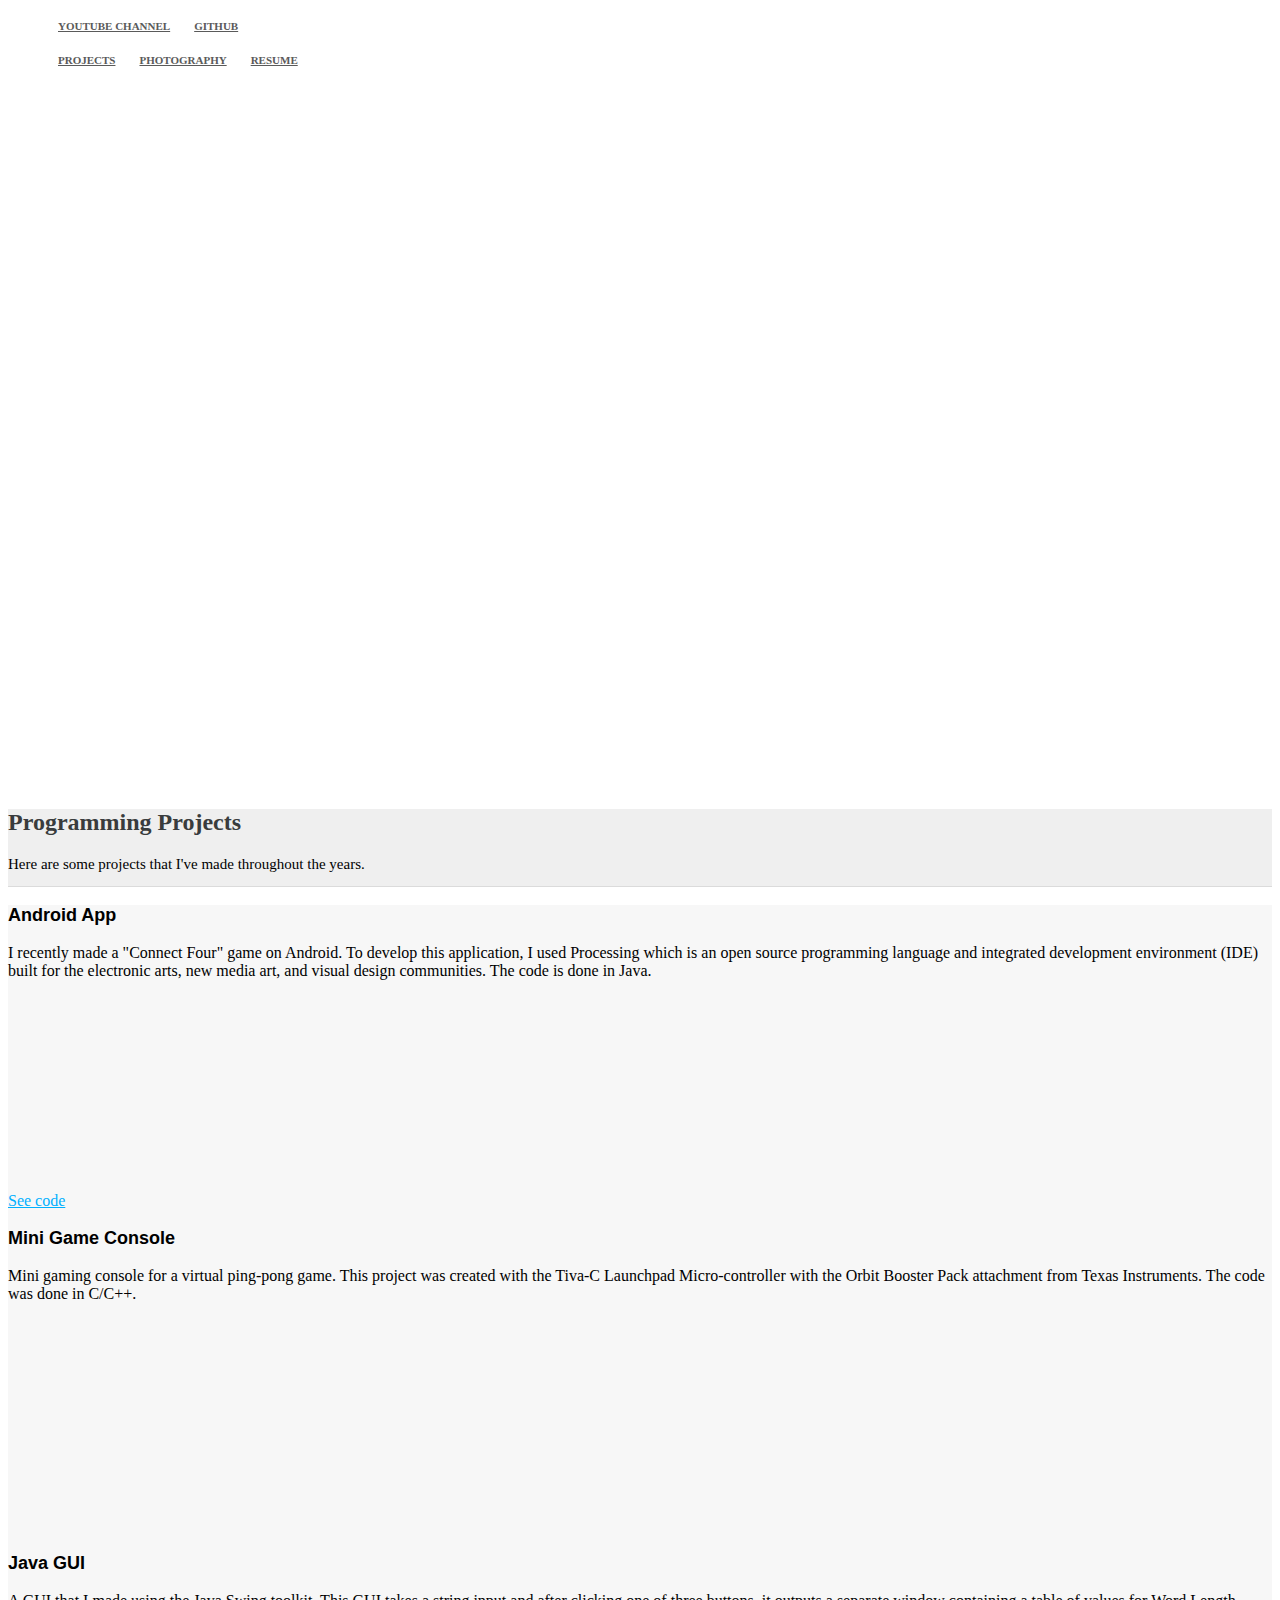
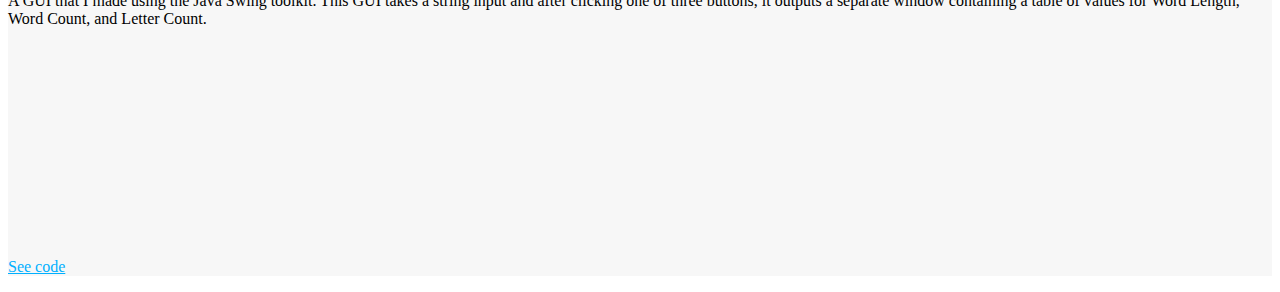
<file: index.html>
<!DOCTYPE html>
<html>


  <head>
    <link href="http://s3.amazonaws.com/codecademy-content/courses/ltp/css/shift.css" rel="stylesheet">
    
    <link rel="stylesheet" href="http://s3.amazonaws.com/codecademy-content/courses/ltp/css/bootstrap.css">
    <link rel="stylesheet" href="main.css">
    
  </head>

  <script type="text/javascript">
	if (screen.width <= 1000) {
	document.location = "http://jeromealve.github.io/site/mobile.html";
	}
  </script>
  
  <body>
    <div class="nav">
      <div class="container">
        <ul class="pull-left">
          <li><a href="https://www.youtube.com/channel/UC3HZWhu7G8wFsXw7a1oUboQ/videos">Youtube Channel</a></li>
          <li><a href="http://Github.com/JeromeAlve">Github</a></li>
		 <!-- <li><a href="mobile.html">Mobile</a></li>-->
        </ul>
        <ul class="pull-right">
          <li><a href="#linktobottom">Projects</a></li>
          <li><a href="http://instagram.com/jerome.jpg">Photography</a></li>
          <li><a href="Alve Jerome Resume.pdf">Resume</a></li>
        </ul>
      </div>
    </div>
	
    <div class="jumbotron">
      <div class="container">
	   <!--<img src="portrait.jpg" height="510" width="350" style='float:right;'/-->
			<h1 style= "font-family:calibri; font-size: 1000%;">JEROME <br> ALVE</h1>       
		
			<div class="about-me">
				<p><br><br>Welcome to my website!</p>
				<p> My name is Jerome Alve. I'm from Mississauga, Ontario and I am currently studying Software Engineering 
				 at the <br>University of Waterloo. I would describe myself as somebody who loves to build things and learn about 
				 new technology. <br> Some of my hobbies include programming, photography, painting, traveling, biking, rollerblading, cooking, and volunteering. 
				 <br><br>I am experienced in C/C++, Java, HTML, CSS and VHDL. <br><br>I stand for high quality software and love spending time on fixing small details.  </p>
			</div>
			</div>
    </div>
    
    <div class="my-projects">
         <div class="container">
		   <a name="linktobottom"><h2>Programming Projects</h2></a>
            <p>Here are some projects that I've made throughout the years.</p>
            <!-- <div class="row">
                <div class="col-md-4">
                    <div class="thumbnail">
                      <img src="http://goo.gl/0sX3jq" >
                    </div>
                    <div class="thumbnail">
                      <img src="http://goo.gl/an2HXY" >
                    </div>
                </div>
                <div class="col-md-4">
                    <div class="thumbnail">
                      <img src="http://goo.gl/Av1pac" >
                    </div>
                    <div class="thumbnail">
                      <img src="http://goo.gl/vw43v1" >
                    </div>
                </div>
                <div class="col-md-4">
                    <div class="thumbnail">
                      <img src="http://goo.gl/0Kd7UO" >
                    </div>
                </div>
            </div> -->
         </div>
    </div>

    <div class="myapps">
	  <div class="container">
		<div class="row">
	      <div class="col-md-4">
			<h3>Android App</h3>
			<p>I recently made a "Connect Four" game on Android. To develop this application, I used Processing which is an open source programming language and integrated development environment (IDE) built for the electronic arts, new media art, and visual design communities. The code is done in Java.</p>
			<div style="overflow:hidden;height:180px;width:320px;"><div id="youtube_canvas" style="height:180px;width:320px;">
			<iframe style="height:180px;width:320px;border:0;" frameborder="0" src="https://www.youtube.com/embed/XP0k0-CgOL0?start=0&amp;end=40&amp;hl=en&amp;autoplay=0&amp;cc_load_policy=0&amp;loop=0&amp;iv_load_policy=1&amp;fs=1&amp;showinfo=1">
			</iframe></div>
			<a class="youtube-embed-code" href="https://www.tubeembed.com" id="get-youtube-data">tubeembed</a>
			<style>#youtube_canvas img{max-width:none!important;background:none!important}</style></div>
			<p><a href="https://github.com/JeromeAlve/JavaPrograms/blob/master/Connect4.java">See code</a></p>
	      </div>
		  <div class="col-md-4">
			<h3>Mini Game Console</h3>
			<p>Mini gaming console for a virtual ping-pong game. This project was created with the Tiva-C Launchpad Micro-controller with the Orbit Booster Pack attachment from Texas Instruments. The code was done in C/C++. <br><br> <br></p>
			<div style="overflow:hidden;height:180px;width:320px;">
			<div id="youtube_canvas" style="height:180px;width:320px;">
			<iframe style="height:180px;width:320px;border:0;" frameborder="0" src="https://www.youtube.com/embed/ySoed9iop4w?start=0&amp;end=48&amp;hl=en&amp;autoplay=0&amp;cc_load_policy=0&amp;loop=0&amp;iv_load_policy=1&amp;fs=1&amp;showinfo=1">
			</iframe></div>
			<a class="youtube-embed-code" href="https://www.tubeembed.com" id="get-youtube-data">tubeembed</a>
			<style>#youtube_canvas img{max-width:none!important;background:none!important}</style></div>
			<!--<p><a href="#">See code</a></p>-->
		  </div>
		  <div class="col-md-4">
			<h3>Java GUI</h3>
			<p>A GUI that I made using the Java Swing toolkit. This GUI takes a string input and after clicking one of three buttons, it outputs a separate window containing a table of values for Word Length, Word Count, and Letter Count.<br><br></p>
			<div style="overflow:hidden;height:180px;width:320px;"><div id="youtube_canvas" style="height:180px;width:320px;">
			 <iframe style="height:180px;width:320px;border:0;" frameborder="0" src="https://www.youtube.com/embed/7JvlK5xwy4U?start=0&amp;end=48&amp;hl=en&amp;autoplay=0&amp;cc_load_policy=0&amp;loop=0&amp;iv_load_policy=1&amp;fs=1&amp;showinfo=1">
			 </iframe></div>
			 <a class="youtube-embed-code" href="http://www.tubeembed.com" id="get-youtube-data">tubeembed</a>
			 <style>#youtube_canvas img{max-width:none!important;background:none!important}</style>
			</div>
			<p><a href="https://github.com/JeromeAlve/JavaPrograms/blob/master/AlveCAT1.java">See code</a></p>
		  </div>
	    </div>
	  </div>
	</div>
  </body>
</html>
</file>
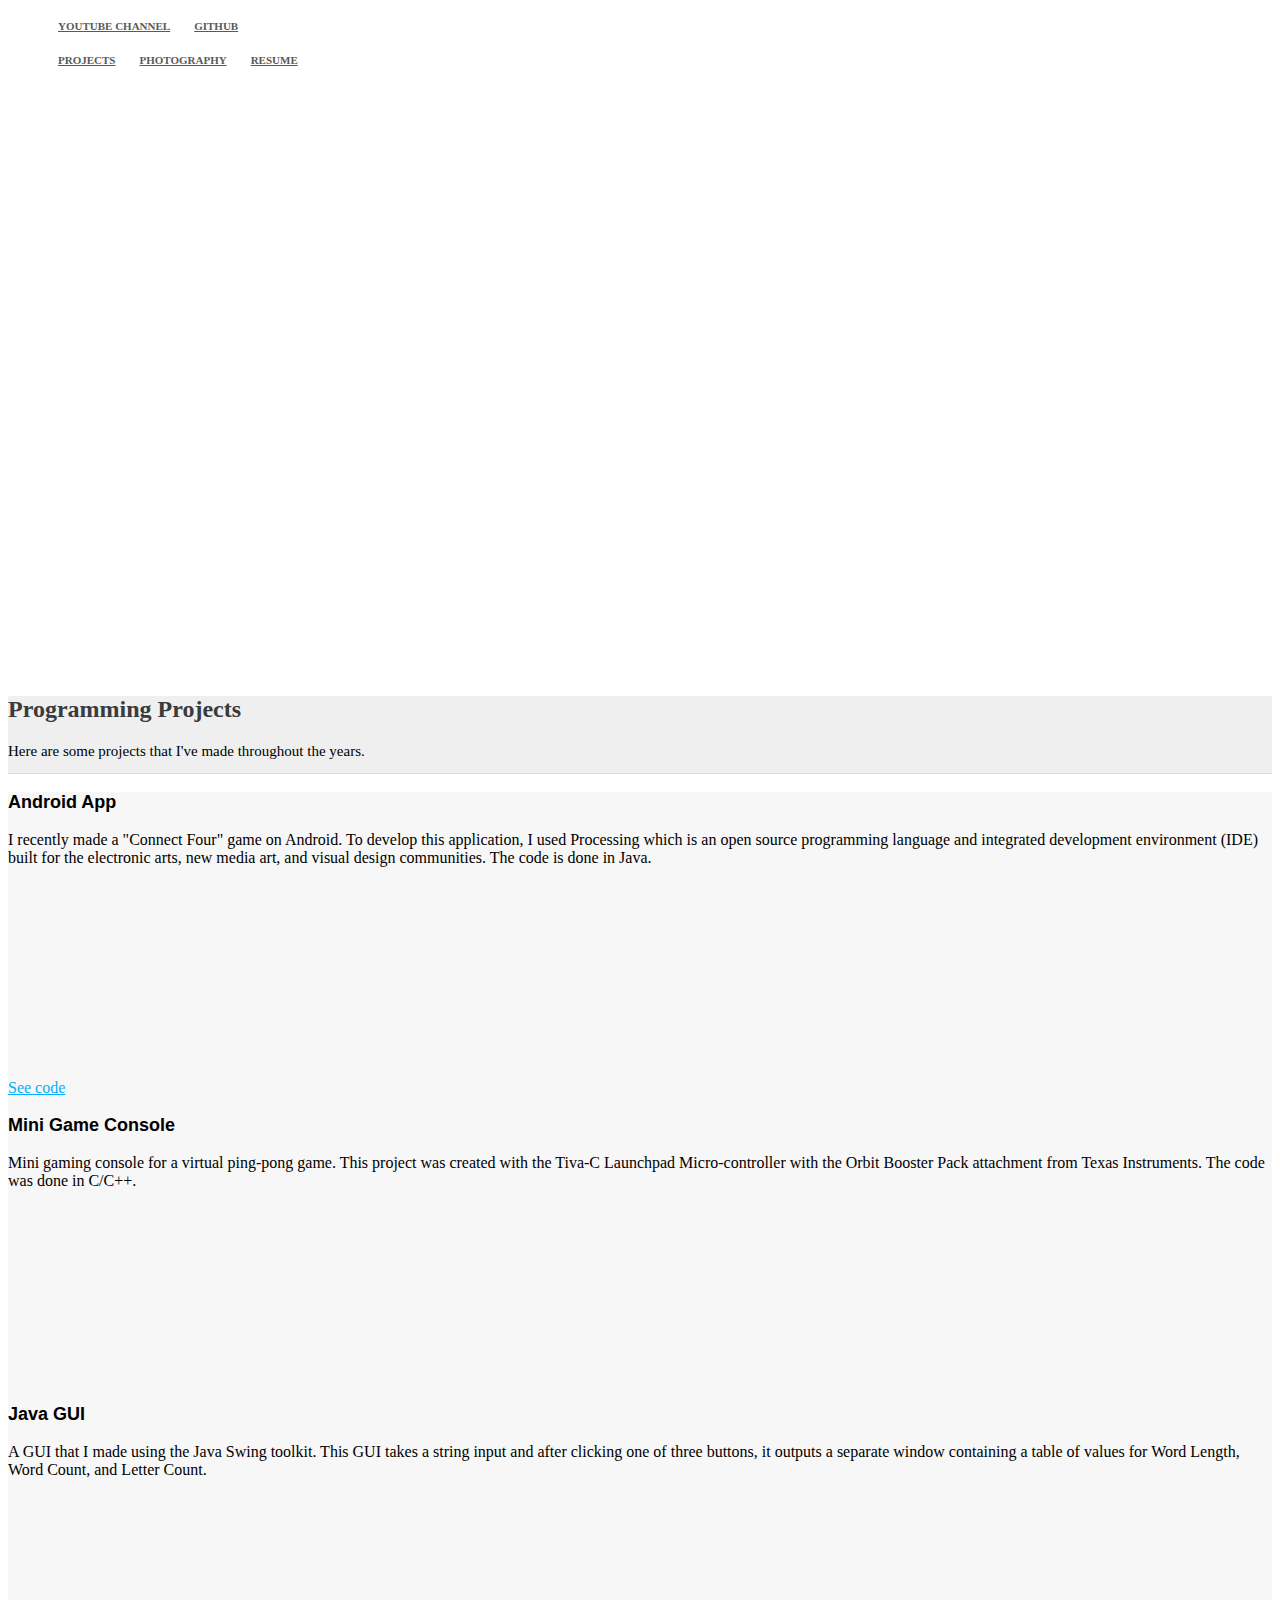
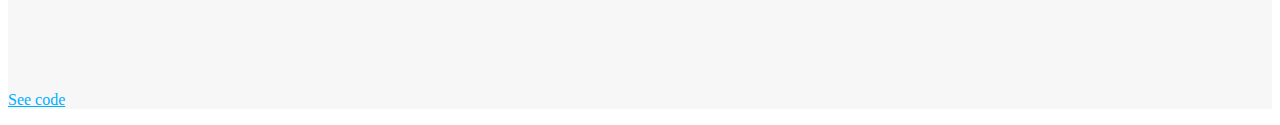
<file: mobile.html>
<!DOCTYPE html>
<html>

  <head>
    <link href="http://s3.amazonaws.com/codecademy-content/courses/ltp/css/shift.css" rel="stylesheet">
    
    <link rel="stylesheet" href="http://s3.amazonaws.com/codecademy-content/courses/ltp/css/bootstrap.css">
    <link rel="stylesheet" href="main.css">
    
  </head>
  
  <body>
    <div class="nav">
      <div class="container">
        <ul class="pull-left">
          <li><a href="https://www.youtube.com/channel/UC3HZWhu7G8wFsXw7a1oUboQ/videos">Youtube Channel</a></li>
          <li><a href="http://Github.com/JeromeAlve">Github</a></li>
        </ul>
        <ul class="pull-right">
          <li><a href="#linktobottom">Projects</a></li>
          <li><a href="http://instagram.com/jerome.jpg">Photography</a></li>
          <li><a href="Alve Jerome Resume.pdf">Resume</a></li>
        </ul>
      </div>
    </div>
	
    <div class="jumbotron">
      <div class="container">
	  <!-- <img src="portrait.jpg" height="510" width="350" style='float:right;'/> -->
			<h1>JEROME</h1>       
			<h1>ALVE</h1>
			<div class="about-me">
				<p><br><br>Welcome to my website!</p>
				<p> My name is Jerome Alve. I'm from Mississauga, Ontario and I am currently studying Software Engineering 
				 at the University of Waterloo. I would describe myself as somebody who loves to build things and learn about 
				 new technology. Some of my hobbies include programming, photography, painting, traveling, biking, rollerblading, cooking, and volunteering. 
				 <br><br>I am experienced in C/C++, Java, HTML, CSS and VHDL. <br><br>I stand for high quality software and love spending time on fixing small details.  </p>
			</div>
			</div>
    </div>
    
    <div class="my-projects">
         <div class="container">
		   <a name="linktobottom"><h2>Programming Projects</h2></a>
            <p>Here are some projects that I've made throughout the years.</p>
            <!-- <div class="row">
                <div class="col-md-4">
                    <div class="thumbnail">
                      <img src="http://goo.gl/0sX3jq" >
                    </div>
                    <div class="thumbnail">
                      <img src="http://goo.gl/an2HXY" >
                    </div>
                </div>
                <div class="col-md-4">
                    <div class="thumbnail">
                      <img src="http://goo.gl/Av1pac" >
                    </div>
                    <div class="thumbnail">
                      <img src="http://goo.gl/vw43v1" >
                    </div>
                </div>
                <div class="col-md-4">
                    <div class="thumbnail">
                      <img src="http://goo.gl/0Kd7UO" >
                    </div>
                </div>
            </div> -->
         </div>
    </div>

	 <div class="myapps">
	  <div class="container">
		<div class="row">
	      <div class="col-md-4">
			<h3>Android App</h3>
			<p>I recently made a "Connect Four" game on Android. To develop this application, I used Processing which is an open source programming language and integrated development environment (IDE) built for the electronic arts, new media art, and visual design communities. The code is done in Java.</p>
			<div style="overflow:hidden;height:180px;width:320px;"><div id="youtube_canvas" style="height:180px;width:320px;">
			<iframe style="height:180px;width:320px;border:0;" frameborder="0" src="https://www.youtube.com/embed/XP0k0-CgOL0?start=0&amp;end=40&amp;hl=en&amp;autoplay=0&amp;cc_load_policy=0&amp;loop=0&amp;iv_load_policy=1&amp;fs=1&amp;showinfo=1">
			</iframe></div>
			<a class="youtube-embed-code" href="https://www.tubeembed.com" id="get-youtube-data">tubeembed</a>
			<style>#youtube_canvas img{max-width:none!important;background:none!important}</style></div>
			<p><a href="https://github.com/JeromeAlve/JavaPrograms/blob/master/Connect4.java">See code</a></p>
	      </div>
		  <div class="col-md-4">
			<h3>Mini Game Console</h3>
			<p>Mini gaming console for a virtual ping-pong game. This project was created with the Tiva-C Launchpad Micro-controller with the Orbit Booster Pack attachment from Texas Instruments. The code was done in C/C++. </p>
			<div style="overflow:hidden;height:180px;width:320px;">
			<div id="youtube_canvas" style="height:180px;width:320px;">
			<iframe style="height:180px;width:320px;border:0;" frameborder="0" src="https://www.youtube.com/embed/ySoed9iop4w?start=0&amp;end=48&amp;hl=en&amp;autoplay=0&amp;cc_load_policy=0&amp;loop=0&amp;iv_load_policy=1&amp;fs=1&amp;showinfo=1">
			</iframe></div>
			<a class="youtube-embed-code" href="https://www.tubeembed.com" id="get-youtube-data">tubeembed</a>
			<style>#youtube_canvas img{max-width:none!important;background:none!important}</style></div>
			<!--<p><a href="#">See code</a></p>-->
		  </div>
		  <div class="col-md-4">
			<h3>Java GUI</h3>
			<p>A GUI that I made using the Java Swing toolkit. This GUI takes a string input and after clicking one of three buttons, it outputs a separate window containing a table of values for Word Length, Word Count, and Letter Count.</p>
			<div style="overflow:hidden;height:180px;width:320px;"><div id="youtube_canvas" style="height:180px;width:320px;">
			 <iframe style="height:180px;width:320px;border:0;" frameborder="0" src="https://www.youtube.com/embed/7JvlK5xwy4U?start=0&amp;end=48&amp;hl=en&amp;autoplay=0&amp;cc_load_policy=0&amp;loop=0&amp;iv_load_policy=1&amp;fs=1&amp;showinfo=1">
			 </iframe></div>
			 <a class="youtube-embed-code" href="http://www.tubeembed.com" id="get-youtube-data">tubeembed</a>
			 <style>#youtube_canvas img{max-width:none!important;background:none!important}</style>
			</div>
			<p><a href="https://github.com/JeromeAlve/JavaPrograms/blob/master/AlveCAT1.java">See code</a></p>
		  </div>
	    </div>
	  </div>
	</div>
  </body>
</html>
</file>
<file: main.css>
.nav a {
  color: #5a5a5a;
  font-size: 11px;
  font-weight: bold;
  padding: 14px 10px;
  text-transform: uppercase;
}

.nav li {
  display: inline;
}

.jumbotron {

 /* background-image:url('http://wallpapers-hd-wide.com/wp-content/uploads/2015/11/simple_dark_blue_desktop_background-wallpaper-1920x1080.jpg');*/
  background-image:url('http://eskipaper.com/images/animated-gifs-1.jpg');
  /*height: 650px;*/
  background-size: 100% auto;
}

.jumbotron .container {
  position: top;
  top:100px;
}
/*
.jumbotron .container img{
  float: right;
  width: 300px;
  height: 460px;
  background: #555;
}
*/
.jumbotron h1 {
  color: #FFFFFF;
  font-size: 100px;  
  font-family: "Lucida Grande", Tahoma;
  font-weight: 100;
  font-variant: normal;
  text-transform: uppercase;
  margin-top: 10px;
}

.jumbotron p {
  font-size: 18px;
  color: #fff;
}

.myapps {
  background-color: #f7f7f7;
}

.myapps h3 {
  font-family: 'Shift', sans-serif;
  font-size: 18px;
  font-weight: bold;
}

.myapps a {
  color: #00b0ff;
}

.my-projects {
  background-color: #efefef;
  border-bottom:1px solid #dbdbdb;
}

.my-projects h2 {
  color: #393c3d;
  font-size: 24px;
}

.my-projects p {
  margin-bottom: 13px;
  font-size: 15px;
}
</file>
